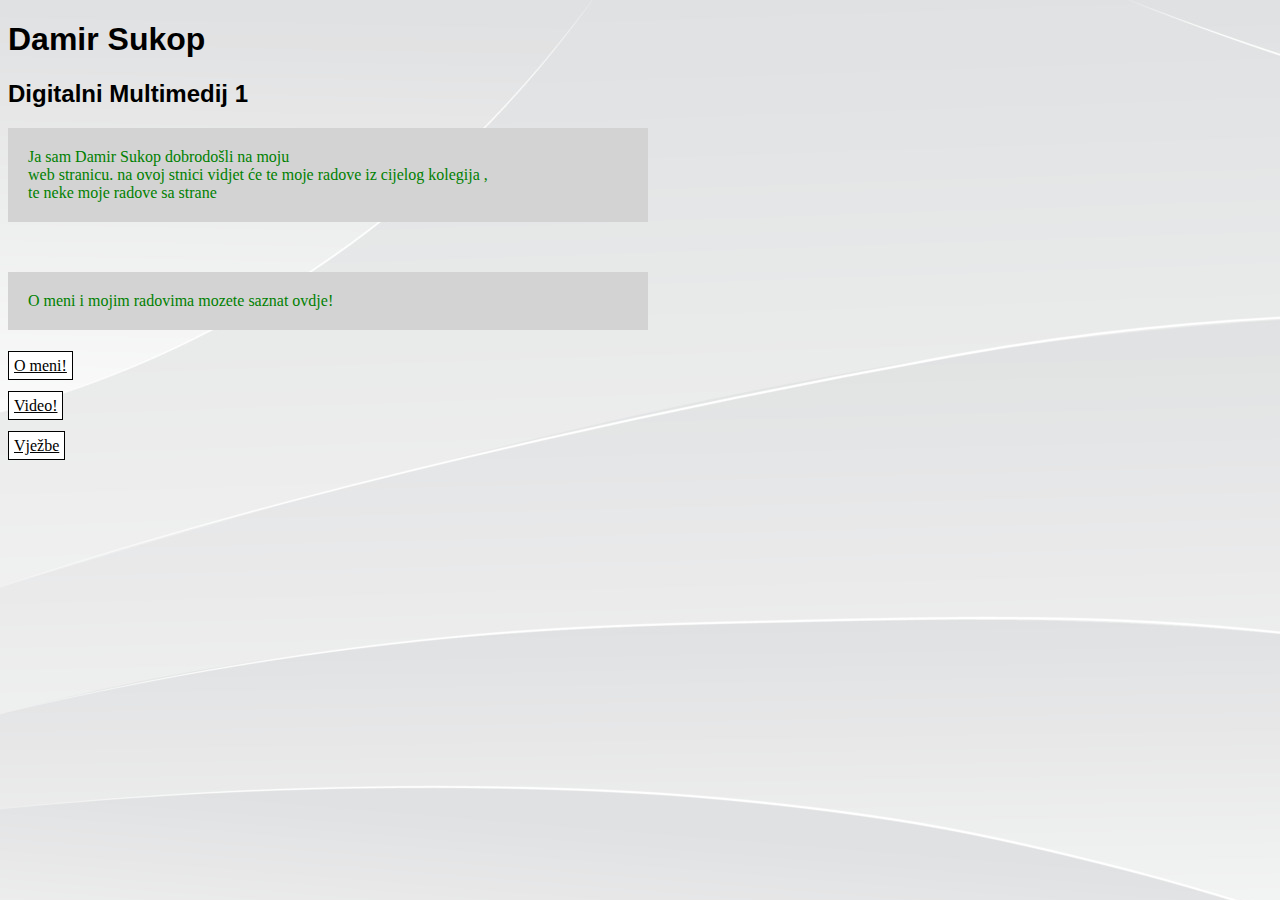
<file: index.html>
<!doctype html>
<html>
<head>

<title> moj html dokument </title>
<link rel="stylesheet" href="still.css"/>
</head>
<body>
<h1> Damir Sukop </h1>

<h2> Digitalni Multimedij 1  </h2>

<p class "paragraf_2"> Ja sam Damir Sukop dobrodošli na moju <br/>
web stranicu. na ovoj stnici vidjet će te moje radove iz cijelog kolegija ,<br/>
 te neke moje radove sa strane
 <blockquote >

 </blockquote >
<br> 


<p>O meni i mojim radovima mozete saznat ovdje! </p>

<a href="o meni html.html"> O meni! </a> <br/>
<a href="video html.html"> Video! </a> <br/>
<a href = "vjezbe.html" >  Vježbe  </a>

<div class "novi_blok">




</ul >
</body>
</html>
</file>
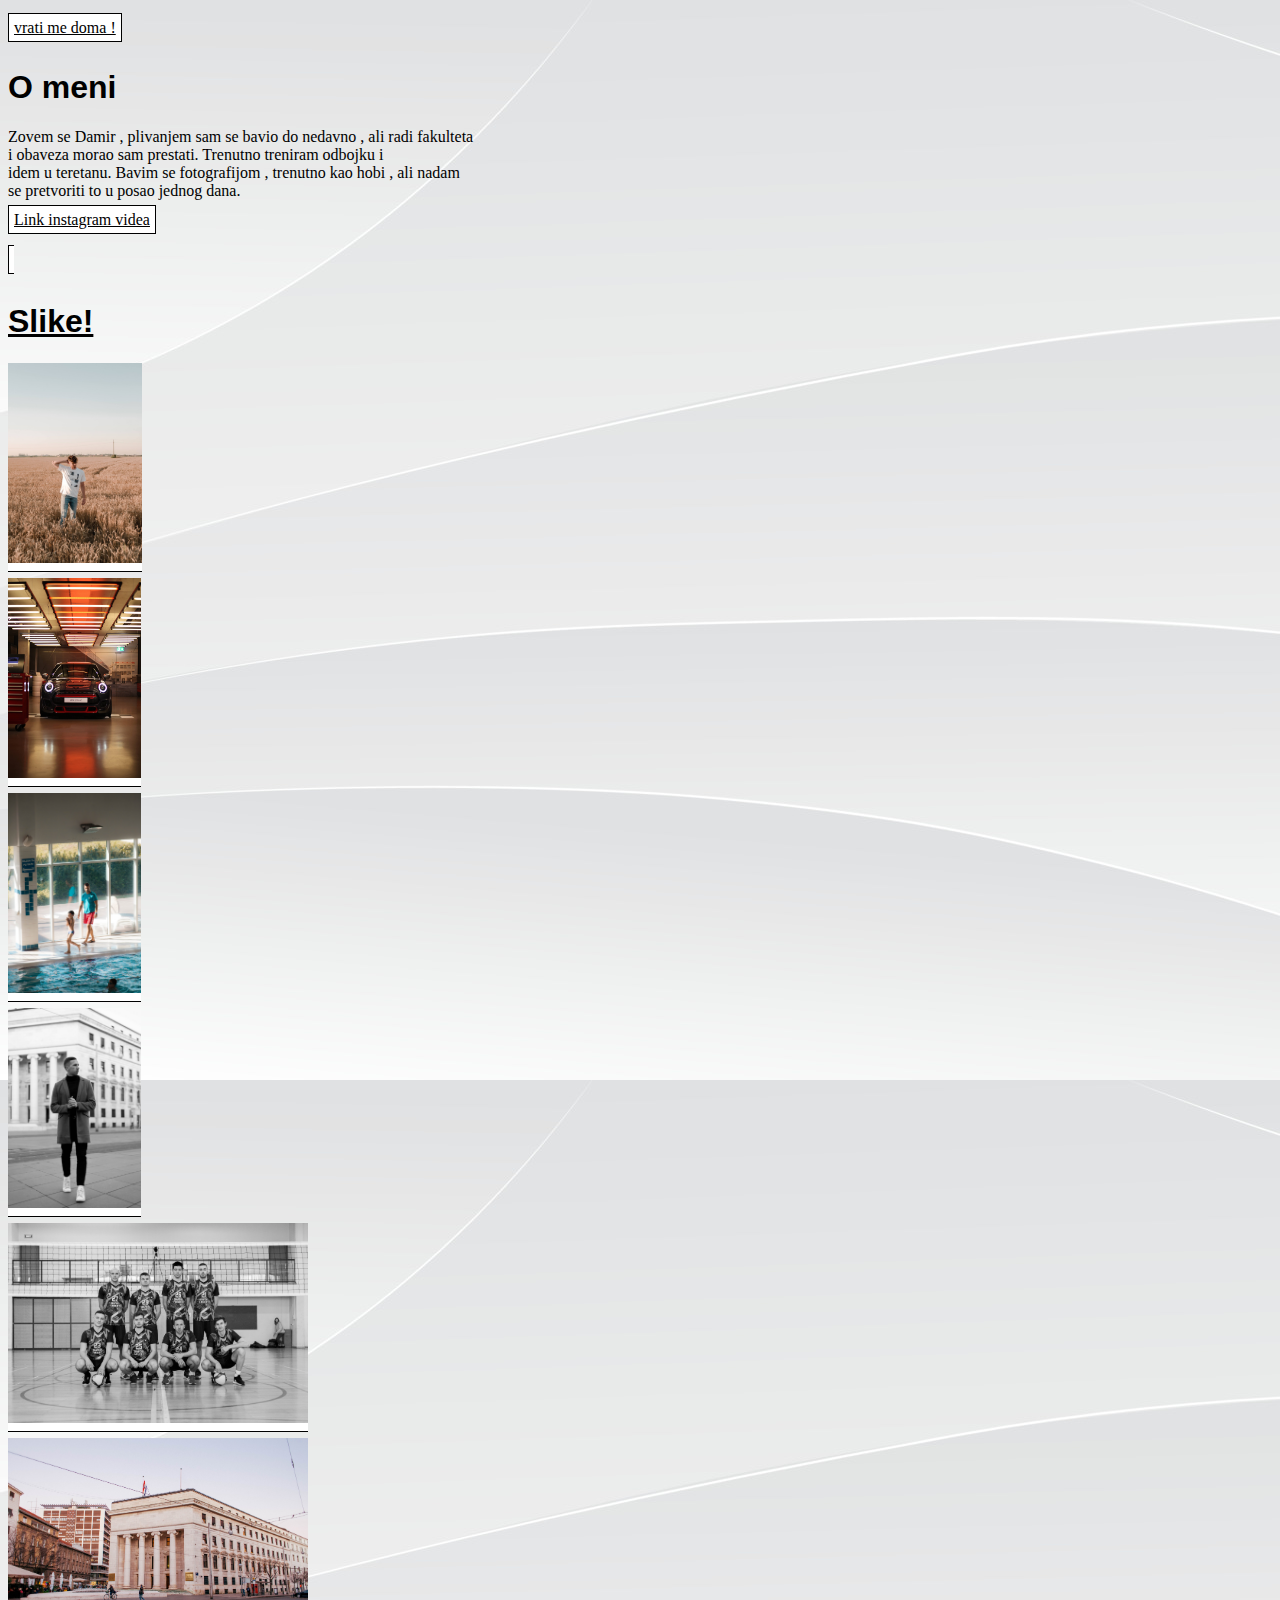
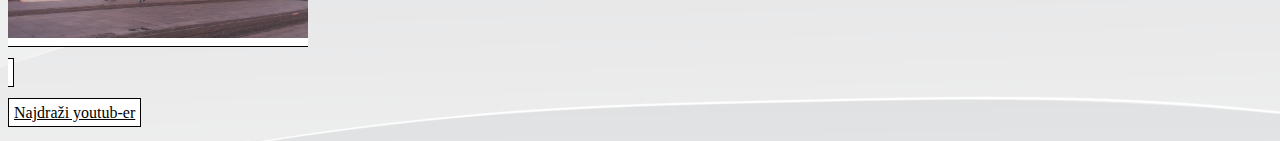
<file: o meni html.html>
<!doctype html >
<html >
<head >
<title > vjezbal</title >
<link rel="stylesheet" href="still.css"/>
</head >
<body >

<a href="index.html"> vrati me doma ! </a>


<h1>O meni </h1>
 
 Zovem se Damir , plivanjem sam se bavio do nedavno , ali radi fakulteta <br/>
 i obaveza morao sam prestati. Trenutno treniram odbojku i<br/>
 idem u teretanu. Bavim se fotografijom , trenutno kao hobi , ali nadam <br/>
 se pretvoriti to u posao jednog dana.<br/>
 
 
 
 <a href="https://www.instagram.com/tv/B7gMeWigBjw/?igshid=YmMyMTA2M2Y=">Link instagram videa 

 <body >
</html > 
<html>
<head>
<div class "novi_blok">

<h1>Slike!</h1>
<img src="slike/DSC_8336_704x1051.jpg"/><br/>
<img src="slike/IMG_3002_980x1469.jpg"/><br/>
<img src="slike/IMG_3003_1123x1685.jpg"/><br/>
<img src="slike/IMG_5620_1123x1685.jpg"/><br/>
<img src="slike/IMG_5755_1567x1044.jpg"/><br/>
<img src="slike/IMG_5592_1682x1121.jpg"/> <br/>
<br/>
 <a href="https://www.youtube.com/c/mkbhd">  Najdraži youtub-er



 <body >
</html >
</file>
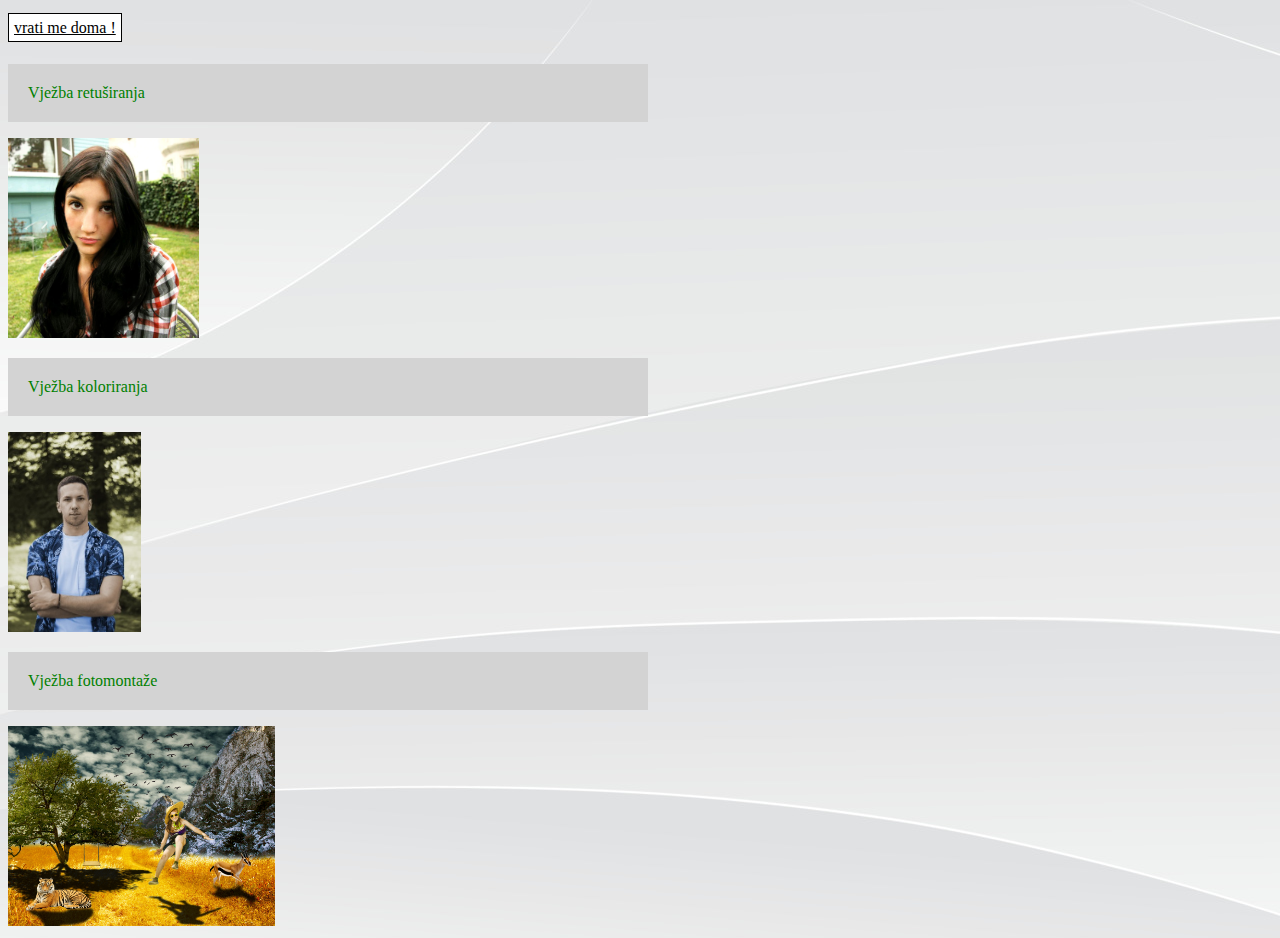
<file: vjezbe.html>
<!DOCTYPE html>
<html>
<head>
<link rel="stylesheet" href="still.css"/>

</body>
</html>
<html>
<head>
<a href="index.html"> vrati me doma ! </a>

<p>Vježba retuširanja </p>
<img src="slike/retus (1).jpg"/> <br/>

</body>
</html>
<p>Vježba koloriranja </p>
<img src="slike/kolorizacija_311x467.jpg"/> <br/>
<html>
<head>

<p>Vježba fotomontaže</p>
<img src="slike/fotomontaza.jpg"/> <br/>
</file>
<file: still.css>
@charset "utf-8";
/*CSS Document */
p {
	color: green;
font-family: Constantia, "Lucida Bright", "DejaVu Serif", Georgia, "serif"
	font-size: 14px;
	line-height: 18px;
	width: 600px;
	background-color: lightgray;
		padding: 20px;
}
.paragraf_2 {
	color : blue; background-color : rgba(255,255,255,0.5);}
.novi_blok{
	background-color: rgba(255, 255, 255, 0.5);
	padding: 20px;
	margin: 20px;
	width: 50%;
}
h1,h2 {
	font-family: Gotham, "Helvetica Neue", Helvetica, Arial, "sans-serif";
	color: black;
	
}
span {
color: #FD00F1; }
	body {
	background-image: url("slike/slika5.jpg");	
	}
	a:link {
		color: black;
		background-color: white;
		padding: 5px;
		line-height: 40px;
		border: 1px solid #000000;
	}
	a:hover {
		 background-color: gray ;
		 
	}
	img {
			height:200px ;
	}
</file>
